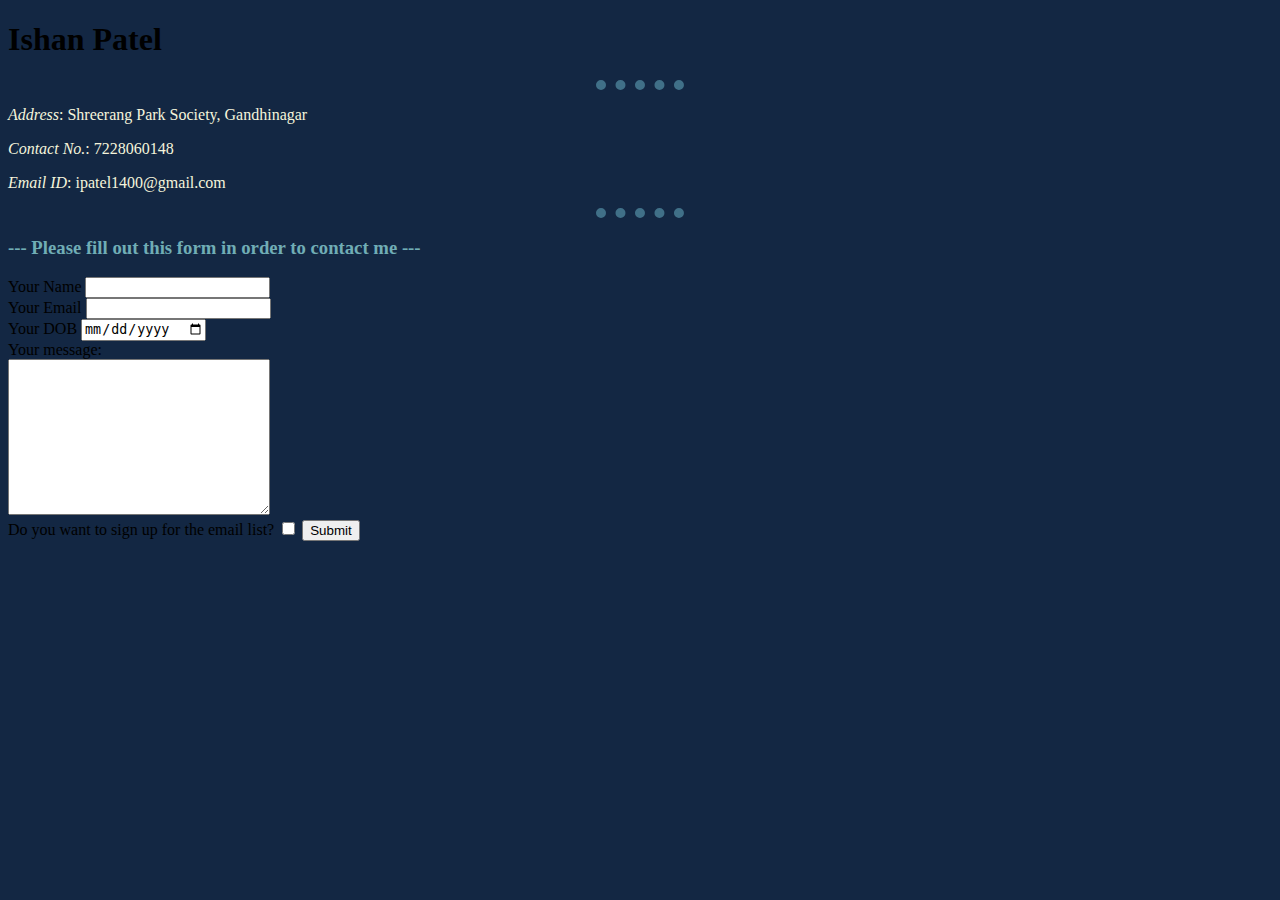
<file: contact_me.html>
<!DOCTYPE html>
<html lang="en">
<head>
    <meta charset="UTF-8">
    <meta name="viewport" content="width=device-width, initial-scale=1.0">
    <link rel="stylesheet" href="CSS/styles.css">
    <title>Contact Me</title>
</head>
<body>
    <h1><strong>Ishan Patel</strong></h1>
    <hr>
    <p><em>Address</em>: Shreerang Park Society, Gandhinagar</p>
    <p><em>Contact No.</em>: 7228060148</p>
    <p><em>Email ID</em>: ipatel1400@gmail.com</p>
    <hr>

    <h3>--- Please fill out this form in order to contact me ---</h3>
    <form action="mailto:ipatel1400@gmail.com" method="POST" enctype="text/plain">
        <label for="Name">Your Name</label>
        <input type="text" id="Name" name="Name"><br>
        
        <label for="Email">Your Email</label>
        <input type="email" id="Email" name="Email"><br>

        <label for="DOB">Your DOB</label>
        <input type="date" name="DOB"><br>

        <label for="message">Your message:</label><br>
        <textarea name="Your Message" id="" cols="30" rows="10"></textarea><br>

        <label for="sign in">Do you want to sign up for the email list?</label>
        <input type="Checkbox" name="Sign in">

        <input type="submit">

    </form>

</body>
</html>
</file>
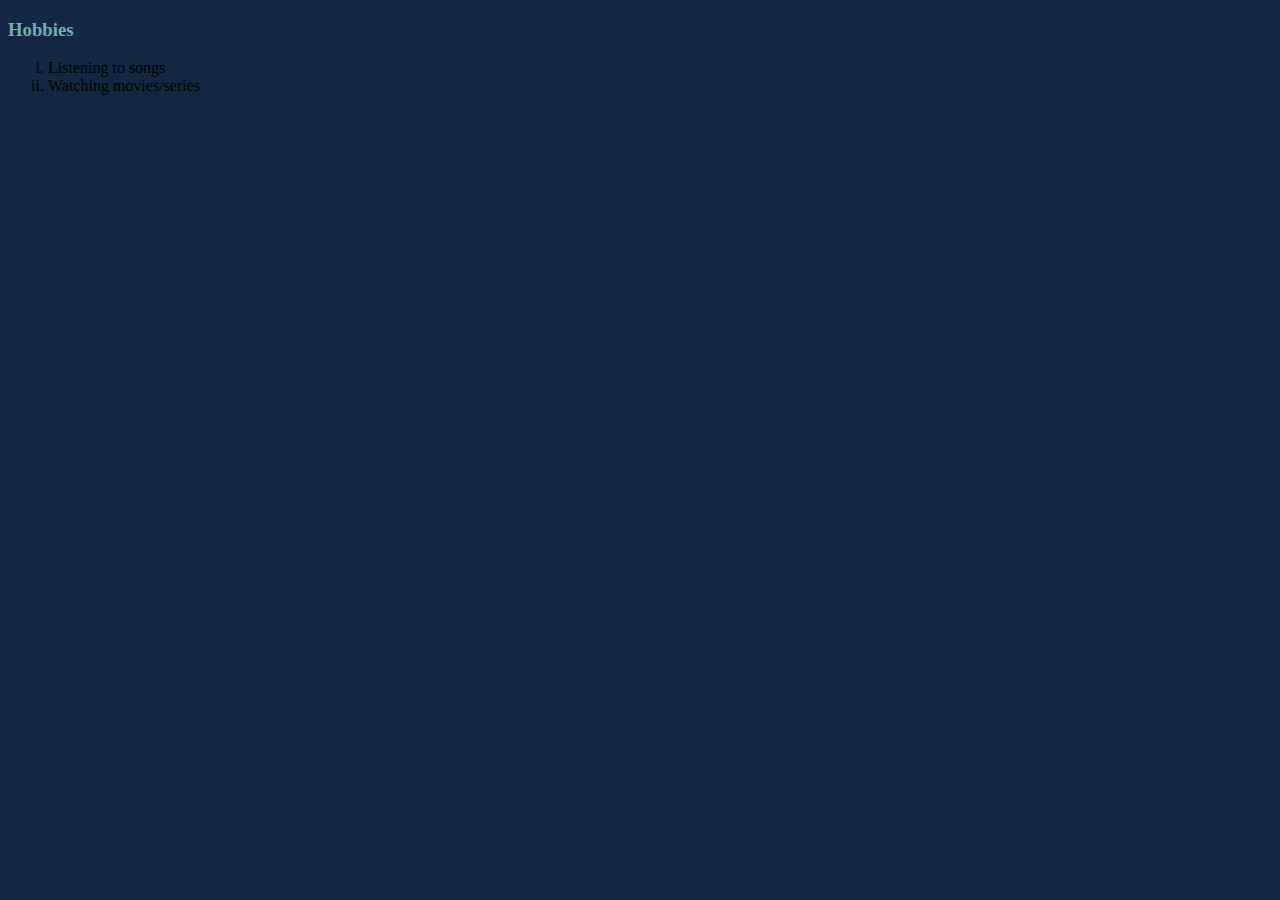
<file: Hobbies.html>
<!DOCTYPE html>
<html lang="en">
<head>
    <meta charset="UTF-8">
    <meta name="viewport" content="width=device-width, initial-scale=1.0">
    <link rel="stylesheet" href="CSS/styles.css">
    <title>My Hobbies</title>
</head>
<body>
    <h3>Hobbies</h3>
    <ol type="i">
        <li>Listening to songs</li>
        <li>Watching movies/series</li>
    </ol>
</body>
</html>
</file>
<file: CSS/styles.css>
body {
    background-color:#132743;
}

hr {
    border:#407088;
    border-style: dotted none none none;
    border-width: 10px;
    width: 7%;
}

.heading{
    color: #ffcbcb;
}

h3 {
    color: #70adb5;
}

p {
    color: beige;
}

img {
    background-color: #132743;
}

.displaypic :hover{
    background-color: #235269;
}
</file>
